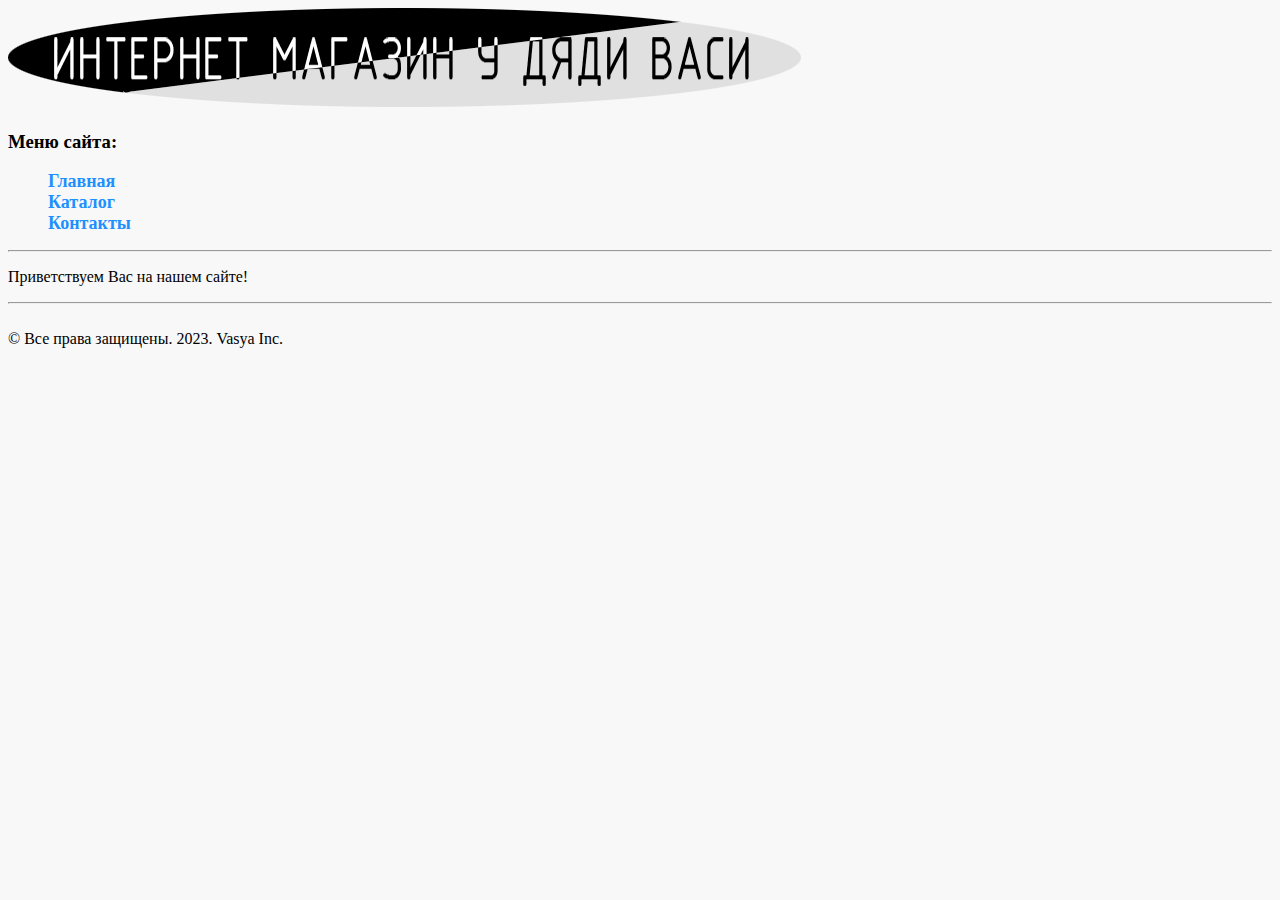
<file: index.html>
<!DOCTYPE html>
<html>
    <head>
        <meta charset="utf-8">
        <meta http-equiv="X-UA-Compatible" content="IE=edge">
        <title>ИНТЕРНЕТ МАГАЗИН У ДЯДИ ВАСИ</title>
        <meta name="description" content="Компьютеры и периферия.">
        <link rel="stylesheet" type="text/css" href="styles/style.css">
    </head>
    <header>
      <div class="header">
          <a href="index.html"><img src="logo.png" alt="" ></a>
          <h3>Меню сайта:</h3>
          <ul>
            <li><a href="index.html">Главная</a></li>
            <li><a href="catalog.html">Каталог</a></li>
            <li><a href="contacts.html">Контакты</a></li>
          </ul>
      </div>
    </header>
    <body>
        <div class="body">
            <hr>
            <p>Приветствуем Вас на нашем сайте!</p>
        </div>
    </body>
    <footer>
        <div class="footer">
        <hr>
        <br>&copy; Все права защищены. 2023. Vasya Inc.</div>
    </footer>
</html>
</file>
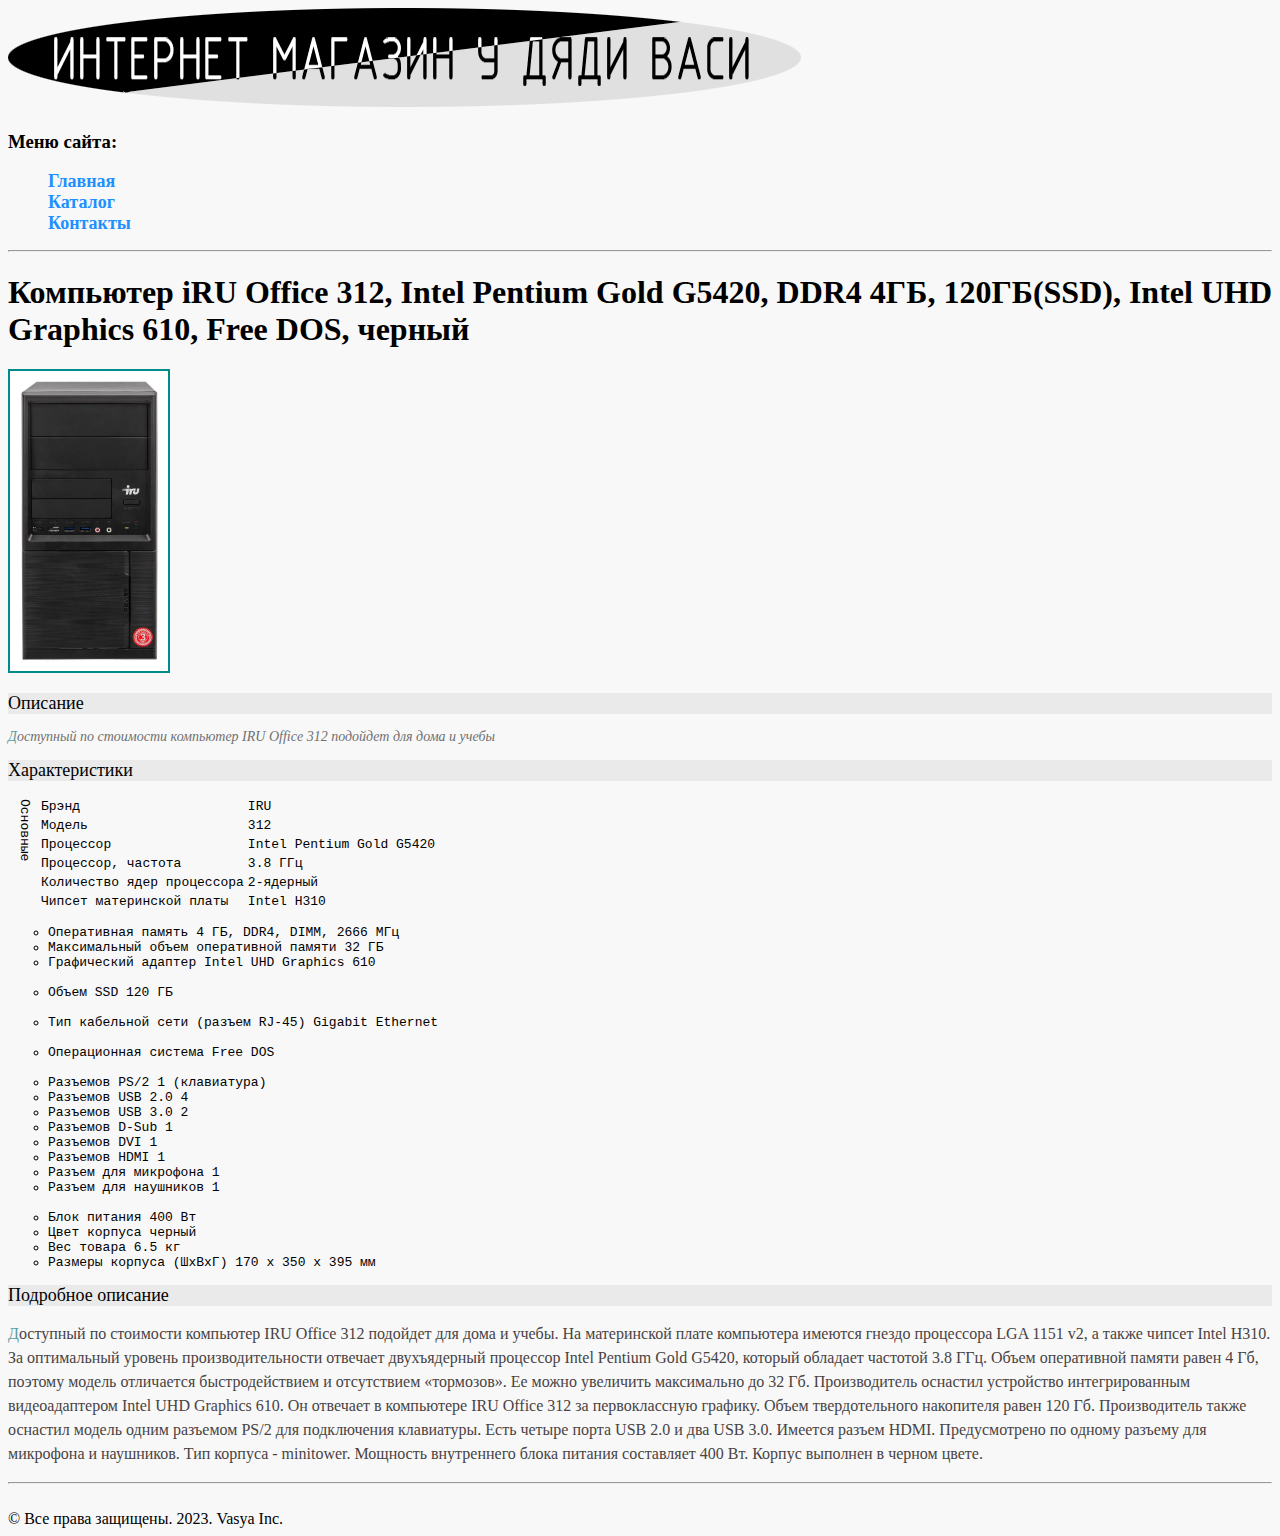
<file: 1.html>
<!DOCTYPE html>
<html>

    <head>
        <meta charset="utf-8">
        <meta http-equiv="X-UA-Compatible" content="IE=edge">
        <title>ИНТЕРНЕТ МАГАЗИН У ДЯДИ ВАСИ</title>
        <meta name="description" content="Компьютеры и периферия.">
        <link rel="stylesheet" type="text/css" href="styles/style.css">
    </head>
    <header>
      <div class="header">
          <a href="index.html"><img src="logo.png" alt="" ></a>
          <h3>Меню сайта:</h3>
          <ul>
            <li><a href="index.html">Главная</a></li>
            <li><a href="catalog.html">Каталог</a></li>
            <li><a href="contacts.html">Контакты</a></li>
          </ul>
      </div>
    </header>
    <body>
    <div class="body_product_page">
        <hr>
        <h1>Компьютер iRU Office 312, Intel Pentium Gold G5420, DDR4 4ГБ, 120ГБ(SSD), Intel UHD Graphics 610, Free DOS, черный</h1>
        <a href="1504206_v01_b.webp"><img src="1504206_v01_b.webp" height="300" alt="Не загрузилось" id="product_image_on_page"></a>

        <h2 class="product_description_headers">Описание</h2>
		<p id="product_short_description">
			Доступный по стоимости компьютер IRU Office 312 подойдет для дома и учебы
		</p>

        <h2 class="product_description_headers">Характеристики</h2>
          <table id="product_specification_table" class="product_specification_table">
              <tr>
                  <td rowspan="6" class="vertical">Основные</td>
                  <td>Брэнд</td>
                  <td>IRU</td>
              </tr>
              <tr>
                  <td>Модель</td>
                  <td>312</td>
              </tr>
              <tr>
                  <td>Процессор</td>
                  <td>Intel Pentium Gold G5420</td>
              </tr>
              <tr>
                  <td>Процессор, частота</td>
                  <td>3.8 ГГц</td>
              </tr>
              <tr>
                  <td>Количество ядер процессора</td>
                  <td>2-ядерный</td>
              </tr>
              <tr>
                  <td>Чипсет материнской платы</td>
                  <td>Intel H310</td>
              </tr>


          </table>
           <ul id="product_specification_list">
                <li>Оперативная память  4 ГБ, DDR4, DIMM, 2666 МГц</li>
                <li>Максимальный объем оперативной памяти   32 ГБ</li>
                <li>Графический адаптер Intel UHD Graphics 610</li>
                <br>
                <li>Объем SSD   120 ГБ</li>
                <br>
                <li>Тип кабельной сети (разъем RJ-45)   Gigabit Ethernet</li>
                <br>
                <li>Операционная система    Free DOS</li>
                <br>
                <li>Разъемов PS/2   1 (клавиатура)</li>
                <li>Разъемов USB 2.0    4</li>
                <li>Разъемов USB 3.0    2</li>
                <li>Разъемов D-Sub  1</li>
                <li>Разъемов DVI    1</li>
                <li>Разъемов HDMI   1</li>
                <li>Разъем для микрофона    1</li>
                <li>Разъем для наушников    1</li>
                <br>
                <li>Блок питания    400 Вт</li>
                <li>Цвет корпуса    черный</li>
                <li>Вес товара  6.5 кг</li>
                <li>Размеры корпуса (ШхВхГ) 170 х 350 х 395 мм</li>
           </ul>
        <h2 class="product_description_headers">Подробное описание</h2>
		<p id="product_description">
			Доступный по стоимости компьютер IRU Office 312 подойдет для дома и учебы. На материнской плате компьютера имеются гнездо процессора LGA 1151 v2, а также чипсет Intel H310. За оптимальный уровень производительности отвечает двухъядерный процессор Intel Pentium Gold G5420, который обладает частотой 3.8 ГГц. Объем оперативной памяти равен 4 Гб, поэтому модель отличается быстродействием и отсутствием «тормозов». Ее можно увеличить максимально до 32 Гб. Производитель оснастил устройство интегрированным видеоадаптером Intel UHD Graphics 610.

            Он отвечает в компьютере IRU Office 312 за первоклассную графику. Объем твердотельного накопителя равен 120 Гб. Производитель также оснастил модель одним разъемом PS/2 для подключения клавиатуры. Есть четыре порта USB 2.0 и два USB 3.0. Имеется разъем HDMI. Предусмотрено по одному разъему для микрофона и наушников. Тип корпуса - minitower. Мощность внутреннего блока питания составляет 400 Вт. Корпус выполнен в черном цвете.
		</p>
    </div>

      <!--
       <form id="link4">
            <fieldset>
               <legend>Персональные <b>данные</b></legend>
               <textarea name="comment" id="" cols="30" rows="1"></textarea>
               <br>
               Ваш пол:<select name="gender">
                   <option>Мужской</option>
                   <option>Женский</option>
                   <option>Другое</option>
               </select>
           </fieldset>
           <fieldset>
               <legend>Прочее</legend>
               Имя: <input name="name" type="text" size="30" placeholder="Вася">
               <br>
               <br>
               Пароль: <input name="password" type="password" size="27">
               <br>
               <input type="checkbox" name="agree">123
               <input type="checkbox" checked>Согласен с обработкой персональных данных
               <br>
               <label for="rad1">Label 1</label>
               <input id="rad1" type="radio" name="радио" value="1"><br>
               <label for="rad2">Label 2</label>
               <input id="rad2" type="radio" name="радио" value="2"><br>
               <label for="rad3">Label 3</label>
               <input id="rad3" type="radio" name="радио" value="3"><br>
               <label for="rad4">Label 4</label>
               <input id="rad4" type="radio" name="радио" value="4"><br>
               <br>
               <br>
               <label for="rad5"><input id="rad5" type="radio" name="radio" value="5">Label 5</label>
               <label for="rad6"><input id="rad6" type="radio" name="radio" value="6">Label 6</label>
           </fieldset>
           <input type="file" name="file1">
           <input type="reset" value="Сброс">
           <input type="button" value="Просто кнопка">
           <input type="submit" value="Отправить">
       </form>
       -->
    </body>
    <footer>
        <div class="footer">
        <hr>
        <br>&copy; Все права защищены. 2023. Vasya Inc.</div>
    </footer>
</html>
</file>
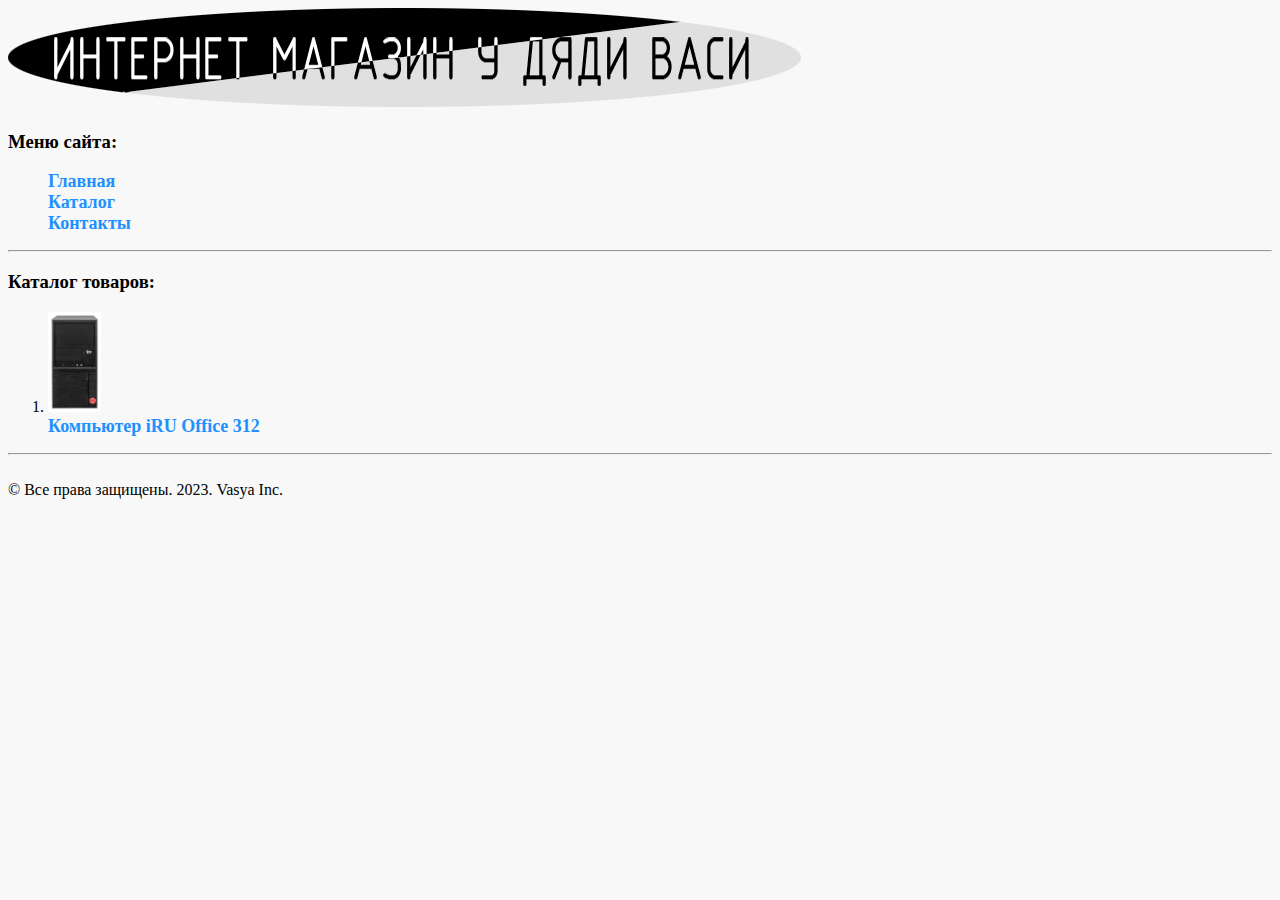
<file: catalog.html>
<!DOCTYPE html>
<html>

    <head>
        <meta charset="utf-8">
        <meta http-equiv="X-UA-Compatible" content="IE=edge">
        <title>ИНТЕРНЕТ МАГАЗИН У ДЯДИ ВАСИ</title>
        <meta name="description" content="Компьютеры и периферия.">
        <link rel="stylesheet" type="text/css" href="styles/style.css">
    </head>
    <header>
      <div class="header">
          <a href="index.html"><img src="logo.png" alt="" ></a>
          <h3>Меню сайта:</h3>
          <ul>
            <li><a href="index.html">Главная</a></li>
            <li><a href="catalog.html">Каталог</a></li>
            <li><a href="contacts.html">Контакты</a></li>
          </ul>
      </div>
    </header>
    <body>
       <div class="body">
        <hr>
        <h3>Каталог товаров:</h3>
        <form>
        <ol>
            <li><img src="1504206_v01_b.webp" height="100" alt="Не загрузилось"><br><a href="1.html">Компьютер iRU Office 312</a></li>
        </ol>
        </form>
       </div>
    </body>
    <footer>
        <div class="footer">
        <hr>
        <br>&copy; Все права защищены. 2023. Vasya Inc.</div>
    </footer>
</html>
</file>
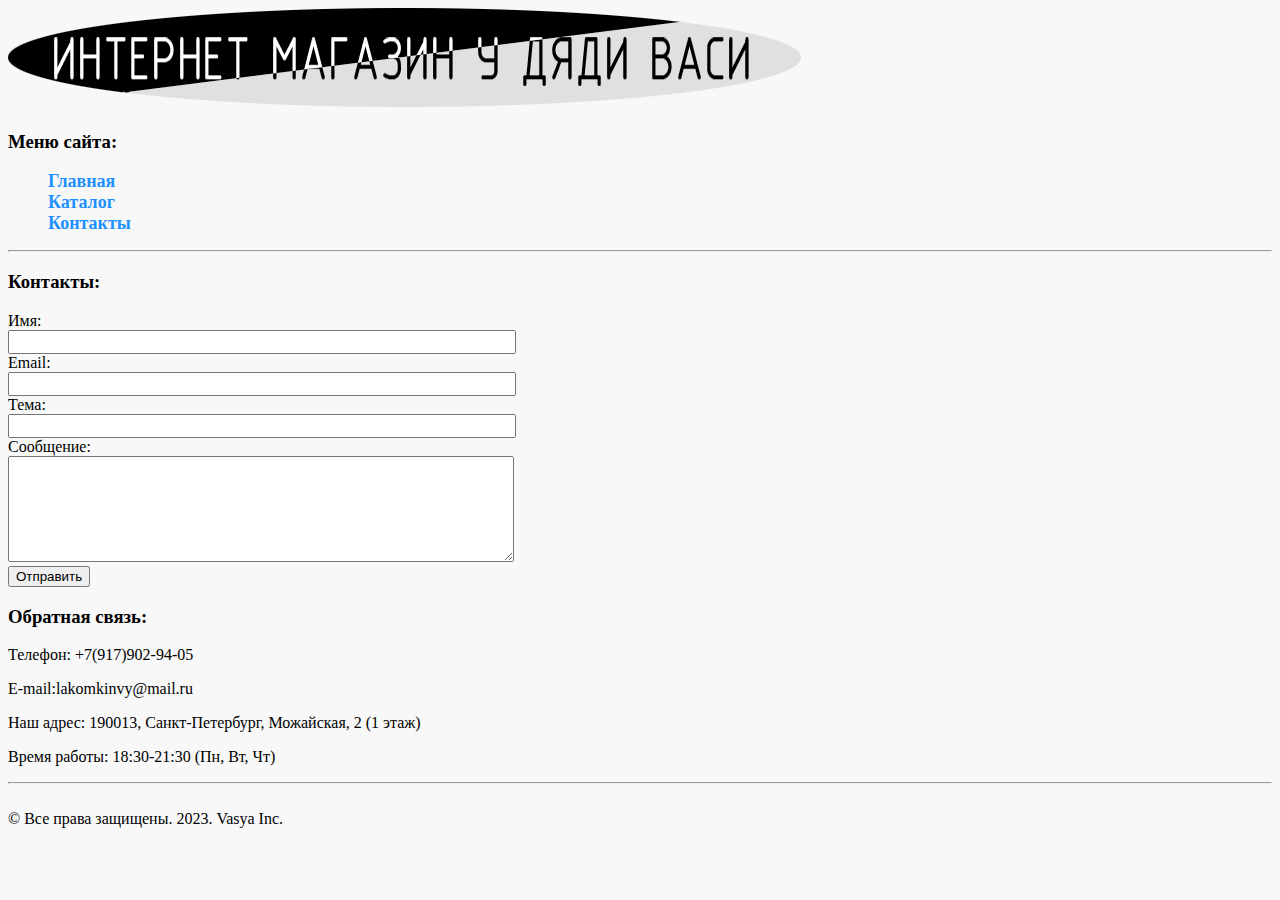
<file: contacts.html>
<!DOCTYPE html>
<html>

    <head>
        <meta charset="utf-8">
        <meta http-equiv="X-UA-Compatible" content="IE=edge">
        <title>ИНТЕРНЕТ МАГАЗИН У ДЯДИ ВАСИ</title>
        <meta name="description" content="Компьютеры и периферия.">
        <link rel="stylesheet" type="text/css" href="styles/style.css">
    </head>
    <header>
      <div class="header">
          <a href="index.html"><img src="logo.png" alt="" ></a>
          <h3>Меню сайта:</h3>
          <ul>
            <li><a href="index.html">Главная</a></li>
            <li><a href="catalog.html">Каталог</a></li>
            <li><a href="contacts.html">Контакты</a></li>
          </ul>
      </div>
    </header>
    <body id="contacts_body">
		<div class="body">
		    <hr>
            <h3>Контакты:</h3>
            <form>
            <label>Имя: <br><input type="name" name="name" class="contacts_body_inputs"></label><br>
            <label>Email: <br><input type="email" name="email" class="email"></label><br>
            <label>Тема: <br><input type="text" name="theme" class="contacts_body_inputs"></label><br>
            <label>Сообщение: <br><textarea id="contacts_body_comment"></textarea></label><br>
            <input type="submit" name="message" id="message" value="Отправить"><br>
            </form>
            <h3>Обратная связь:</h3>
            <p>Телефон: +7(917)902-94-05</p>
            <p>E-mail:lakomkinvy@mail.ru</p>
            <p>Наш адрес: 190013, Санкт-Петербург, Можайская, 2 (1 этаж)</p>
            <p>Время работы: 18:30-21:30 (Пн, Вт, Чт)</p>
		</div>
    </body>
    <footer>
        <div class="footer">
        <hr>
        <br>&copy; Все права защищены. 2023. Vasya Inc.</div>
    </footer>
</html>
</file>
<file: styles/style.css>
/* @font-face {font-family: FranklinGothic; src: url(/fonts/framd.ttf) format("truetype")} */
body {background-color:#f8f8f8}
a {color:dodgerblue; font-size: 18px; font-weight: bold; text-decoration:none}
a:hover {color: white}
ul {list-style-type: none}
.product_description_headers {text-decoration-color: black; font-size: 18px; font-weight: 400; background-color: #eaeaea}
#product_short_description {color: #707070; font-size: 14px; font-style: italic; line-height: 16px}
#product_description {color: #484343; font-size: 16px; font-weight: 400; line-height: 24px; text-align: left}
#product_specification_list, #product_specification_table {list-style-type:circle; font-family: monospace}
.contacts_body_inputs, .email {width:500px;color: chocolate; font-size: 16px; font-family: sans-serif}
#contacts_body_comment {width: 500px; height: 100px;color:darkcyan; font-size: 18px; font-family: sans-serif}
#product_image_on_page {border: 2px solid darkcyan}
.email:valid {color: green}
input[type="name"] {text-transform: capitalize}
td.vertical {writing-mode: vertical-lr; width: 2em}
#product_image_on_page:hover {border: 0px solid darkcyan; margin:2px}
.body_product_page p::first-letter {color: cadetblue}
</file>
